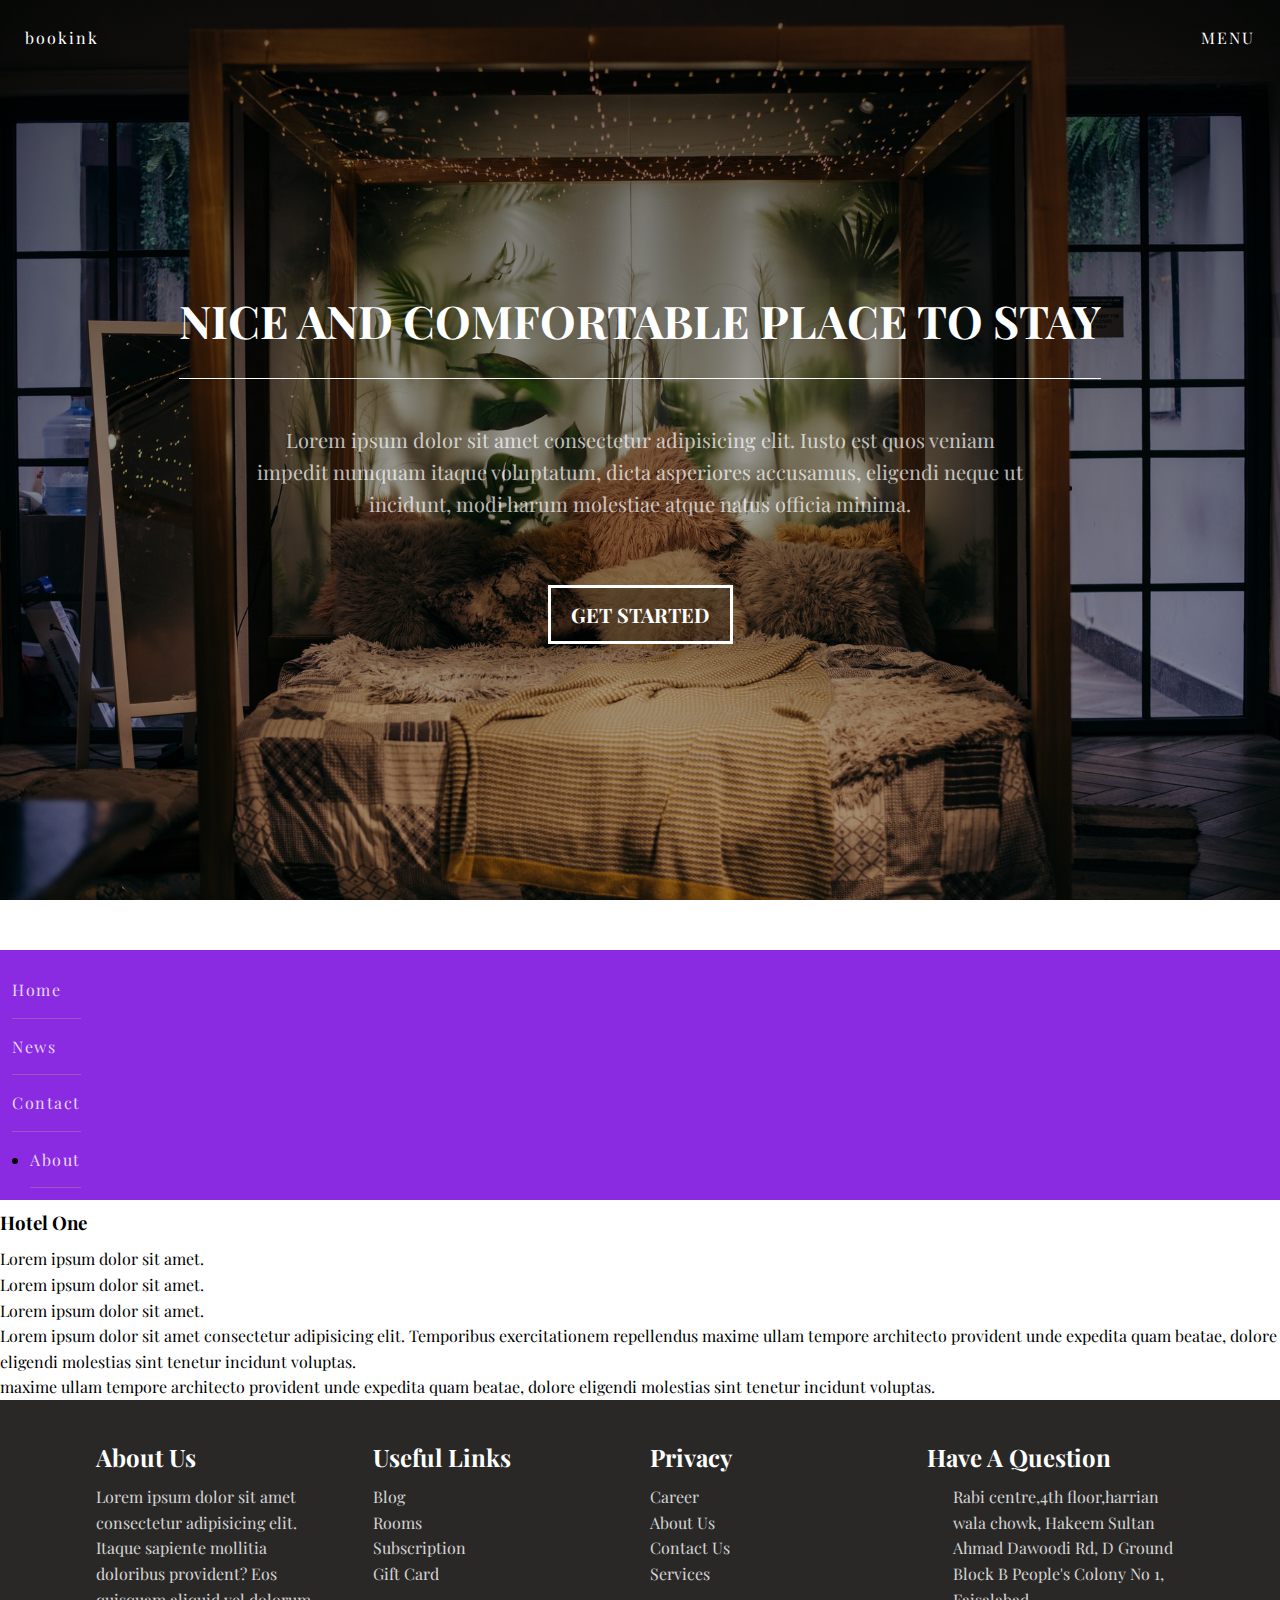
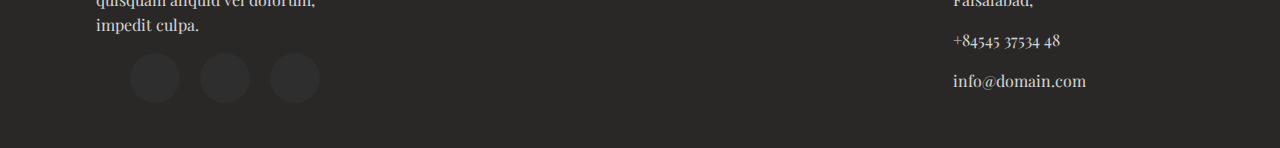
<file: index1.html>
<!DOCTYPE html>
<html lang="en">

<head>
    <meta charset="UTF-8">
    <meta http-equiv="X-UA-Compatible" content="IE=edge">
    <meta name="viewport" content="width=device-width, initial-scale=1.0">

    <link rel="stylesheet" href="web.css">
    <title>Document</title>
</head>

<body>
    <!-- header -->
    <header class="header" id="header">
        <div class="head-top">
            <div class="site-name">
                <span>bookink</span>
            </div>
            <div class="site-nav">
                <span id="nav-btn">MENU <i class="fas fa-bars"></i></span>
            </div>
        </div>

        <div class="head-bottom flex">
            <h2>NICE AND COMFORTABLE PLACE TO STAY</h2>
            <p>Lorem ipsum dolor sit amet consectetur adipisicing elit. Iusto est quos veniam impedit numquam itaque
                voluptatum, dicta asperiores accusamus, eligendi neque ut incidunt, modi harum molestiae atque natus
                officia minima.</p>
            <button type="button" class="head-btn">GET STARTED</button>
        </div>
    </header>
    <!-- end of header -->

    <!-- side navbar -->
    <div class="sidenav" id="sidenav">
        <span class="cancel-btn" id="cancel-btn">
            <i class="fas fa-times"></i>
        </span>

        <ul class="navbar">
            <li><a href="#header">home</a></li>
            <li><a href="#services">services</a></li>
            <li><a href="#hotels">hotels</a></li>
            <li><a href="#customers">customers</a></li>
        </ul>
        <button class="btn sign-up">sign up</button>
        <button class="btn log-in">log in</button>
    </div>
    <!-- end of side navbar -->

    <!-- fullscreen modal -->
    <div id="modal"></div>
    <!-- end of fullscreen modal -->
    <section>
        <div class="navbar">
            <nav>
                <ul>
                    <li><a href="#home">Home</a></li>
                    <li><a href="#news">News</a></li>
                    <li><a href="#contact">Contact</a></li>
                    <li style="float:right"><a class="active" href="#about">About</a></li>
                </ul>

            </nav>


        </div>

    </section>




    <section>

        <div class="div1">
            <h3>Hotel One</h3>
            <ul>
                <li>
                    <i class="fas fa-arrow-alt-circle-right"></i>
                    Lorem ipsum dolor sit amet.
                </li>
                <li>
                    <i class="fas fa-arrow-alt-circle-right"></i>
                    Lorem ipsum dolor sit amet.
                </li>
                <li>
                    <i class="fas fa-arrow-alt-circle-right"></i>
                    Lorem ipsum dolor sit amet.
                </li>
            </ul>


        </div>

        <div class="div2">

            <p>
                Lorem ipsum dolor sit amet consectetur adipisicing elit. Temporibus exercitationem repellendus
                maxime ullam tempore architecto provident unde expedita quam beatae, dolore eligendi molestias
                sint tenetur incidunt voluptas.
            </p>


        </div>

        <div class="div3">
            <p>
                maxime ullam tempore architecto provident unde expedita quam beatae, dolore eligendi molestias
                sint tenetur incidunt voluptas.
            </p>


        </div>


    </section>

   



    <!-- footer -->
    <footer class="footer">
        <div class="footer-container">
            <div>
                <h2>About Us </h2>
                <p>Lorem ipsum dolor sit amet consectetur adipisicing elit. Itaque sapiente mollitia doloribus
                    provident? Eos quisquam aliquid vel dolorum, impedit culpa.</p>
                <ul class="social-icons">
                    <li class="flex">
                        <i class="fa fa-twitter fa-2x"></i>
                    </li>
                    <li class="flex">
                        <i class="fa fa-facebook fa-2x"></i>
                    </li>
                    <li class="flex">
                        <i class="fa fa-instagram fa-2x"></i>
                    </li>
                </ul>
            </div>

            <div>
                <h2>Useful Links</h2>
                <a href="#">Blog</a>
                <a href="#">Rooms</a>
                <a href="#">Subscription</a>
                <a href="#">Gift Card</a>
            </div>

            <div>
                <h2>Privacy</h2>
                <a href="#">Career</a>
                <a href="#">About Us</a>
                <a href="#">Contact Us</a>
                <a href="#">Services</a>
            </div>

            <div>
                <h2>Have A Question</h2>
                <div class="contact-item">
                    <span>
                        <i class="fas fa-map-marker-alt"></i>
                    </span>
                    <span>
                        Rabi centre,4th floor,harrian wala chowk, Hakeem Sultan Ahmad Dawoodi Rd, D Ground Block B
                        People's Colony No 1, Faisalabad,
                    </span>
                </div>
                <div class="contact-item">
                    <span>
                        <i class="fas fa-phone-alt"></i>
                    </span>
                    <span>
                        +84545 37534 48
                    </span>
                </div>
                <div class="contact-item">
                    <span>
                        <i class="fas fa-envelope"></i>
                    </span>
                    <span>
                        info@domain.com
                    </span>
                </div>
            </div>
        </div>
    </footer>
    <!-- end of footer -->



</body>

</html>
</file>
<file: web.css>
@import url('https://fonts.googleapis.com/css2?family=Playfair+Display:wght@400;500;600;700;800;900&display=swap');



:root{
    --transition: all 0.7s ease;
    --yellow: #f9d342;
    --dark: #292826;
}
*{
    box-sizing: border-box;
    padding: 0;
    margin: 0;
    font-family: 'Playfair Display', serif;
}
html{
    scroll-behavior: smooth;
}
body{
    line-height: 1.6;
}
.btn{
    font-size: 16px;
    text-transform: uppercase;
    font-weight: 600;
    border: none;
    border-radius: 5px;
    padding: 10px;
    width: 140px;
    display: block;
    margin: 15px auto;
    cursor: pointer;
    transition: var(--transition);
}
.btn:hover{
    opacity: 0.85;
    color: white;
    background-color: black;
}
.flex{
    display: flex;
    flex-direction: column;
    justify-content: center;
    align-items: center;
}
h1, h2, h3, h4, h5, h6{
    padding: 8px 0;
}
img{
    width: 100%;
    display: block;
}
@media(max-width: 500px){
    body{
        font-size: 14px;
    }
}

/* header */
.header{
    background: linear-gradient(rgba(0, 0, 0, 0.6), rgba(0, 0, 0, 0.2)), url("images/banner-img.jpg") center/cover no-repeat;
    min-height: 100vh;
    color: #fff;
    padding: 25px;
    display: flex;
    flex-direction: column;
    align-content: stretch;
}
.head-top{
    display: flex;
    justify-content: space-between;
    align-items: center;
}
.head-top span{
    cursor: pointer;
    letter-spacing: 2px;
    transition: var(--transition);
}
.head-top span:hover{
    color: var(--yellow);
}
.head-bottom{
    flex: 1;
    text-align: center;
    width: 80vw;
    margin: 0 auto;
}
.head-bottom h2{
    padding: 22px 0;
    font-size: 45px;
    border-bottom: 1px solid #fff;
}
.head-bottom p{
    opacity: 0.7;
    font-size: 20px;
    margin: 45px auto;
    width: 60vw;
}
.head-btn{
    margin: 20px 0;
    font-size: 20px;
    font-weight: bold;
    border: 3px solid #fff;
    background: transparent;
    padding: 13px 20px;
    background: rgba(0, 0, 0, 0.3);
    color: #fff;
    cursor: pointer;
    transition: var(--transition);
}
.head-btn:hover{
    background: transparent;
}
@media(max-width: 500px){
    .head-btn{
        font-size: 17px;
    }
    .head-bottom h2{
        font-size: 28px;
    }
    .head-bottom p{
        font-size: 17px;
        margin: 20px auto;
    }
}

/* side nav */
.sidenav{
    background: var(--dark);
    color: #fff;
    position: fixed;
    top: 0;
    bottom: 0;
    right: -100%;
    width: 300px;
    padding: 20px;
    transition: var(--transition);
    z-index: 10;
}

/********/
.sidenav.show{
    right: 0;
}
/*************/
.cancel-btn{
    position: absolute;
    right: 25px;
    font-size: 22px;
    cursor: pointer;
    transition: var(--transition);
}
.cancel-btn:hover{
    opacity: 0.7;
}
.navbar{
    margin-top: 50px;
    list-style: none;
    padding: 12px;
    background-color: blueviolet;
    
    display: flex;
}
.navbar li a{
    color: #fff;
    text-transform: capitalize;
    text-decoration: none;
    padding: 15px 0;
    display: block;
    border-bottom: 0.5px solid rgba(249, 211, 66, 0.3);
    opacity: 0.8;
    letter-spacing: 1.5px;
    transition: var(--transition);
}
.navbar li a:hover{
    padding-left: 12px;
}
.sign-up, .log-in{
    background: var(--yellow);
    color: #fff;
}
@media(max-width: 400px){
    .sidenav{
        width: 100vw;
    }
}

/** title */
.title{
    text-transform: uppercase;
    letter-spacing: 3px;
    font-size: 30px;
    color: var(--yellow);
    border-bottom: 5px solid var(--dark);
    width: 235px;
    margin: 15px 0;
}

.sec-width{
    width: 85vw;
    margin: 0 auto!important;
}

/* service */
.services{
    margin: 40px 0;
}
.service{
    display: flex;
    margin: 30px 0;
}
.service-icon{
    flex: 30%;
    align-self: flex-start;
    font-size: 48px;
    color: #252525;
}
.service-content{
    padding-left: 20px;
}
.service-content h2{
    opacity: 0.7;
}
.service-content button{
    margin-left: 0;
    margin-right: 0;
    background: var(--yellow);
    color: #fff;
}
@media(min-width: 992px){
    .services-container{
        display: grid;
        grid-template-columns: repeat(2, 1fr);
        grid-column-gap: 30px;
    }
    .title h2{
        font-size: 10px!important;
    }
}
@media(max-width: 500px){
    .title h2{
        font-size: 24px;
    }
}

/* booking form */
.book{
    background: linear-gradient(rgba(0, 0, 0, 0.85), rgba(0, 0, 0, 0.85)), url("images/banner-img.jpg") center/cover no-repeat;
    color: #fff;
    padding: 40px 60px;
}
.book-form{
    display: grid;
}
.form-item{
    display: flex;
    flex-direction: column;
    justify-content: center;
}
.book-form input[type = "submit"]{
    margin: 18px 0 0 0;
    background: var(--dark);
    color: #fff;
    border: 1px solid #fff;
}
.book-form label, .book-form input{
    width: 100%;
}
.book-form label{
    font-weight: 600;
    word-spacing: 5px;
    padding-bottom: 8px;
}
.book-form input:not(.btn){
    margin: 4px 0 16px 0;
    padding: 12px 15px;
    border-radius: 5px;
    font-size: 17px;
    border: none;
}
.book-form input:focus{
    outline: 0;
    box-shadow: 0 0 7px rgba(0, 0, 0, 0.4);
}
@media(min-width: 768px){
    .book-form{
        grid-template-columns: repeat(2, 1fr);
        grid-gap: 24px;
    }
}
@media(min-width: 1170px){
    .book-form{
        grid-template-columns: repeat(3, 1fr);
    }
}
@media(min-width: 1370px){
    .book-form{
        grid-template-columns: 2fr 2fr 1fr 1fr 1fr 2fr;
    }
    .book{
        height: 40vh;
        display: grid;
    }
}
@media(max-width: 500px){
    .book{
        padding-left: 20px;
        padding-right: 20px;
    }
}

/* room */

.rooms{
    margin: 40px 0;
}
.room{
    margin: 45px 0;
    padding-bottom: 25px;
    background: var(--dark);
    color: #fff;
}
.room-text{
    padding: 5px 20px;
}
.room-text h3{
    font-size: 24px;
}
.room-text ul{
    list-style-type: none;
    margin: 15px 0;
}
.room-text ul li{
    padding: 7px 0;
}
.room-text ul li i{
    color: var(--yellow);
    margin-right: 10px;
}
.rate{
    opacity: 0.8;
}
.rate span{
    font-size: 40px;
    font-weight: 900;
    color: var(--yellow);
}
.room-image{
    overflow: hidden;
}
.room-image img{
    transition: var(--transition);
}
.room-image:hover img{
    transform: scale(1.1);
}
@media (min-width: 900px){
    .rooms-container{
        display: flex;
        flex-wrap: wrap;
    }
    .room{
        flex: 0 0 calc(50% - 20px);
        margin: 10px;
    }
}
@media(min-width: 1370px){
    .rooms-container{
        flex-direction: column;
    }
    .room{
        display: flex;
        padding-bottom: 0;
        margin: 5px 0;
    }
    .room-image{
        flex: 1;
    }
    .room-image img{
        height: 100%;
    }
    .room-text{
        flex: 1;
    }
    .room:nth-child(even){
        flex-direction: row-reverse;
    }
}

/* customers */

.customers{
    margin-top: 40px;
    padding: 40px 0;
    background: linear-gradient(rgba(0, 0, 0, 0.5), rgba(0, 0, 0, 0.5)), url("images/customer-banner.jpg") center/cover no-repeat fixed;
}
.customer{
    background: #fff;
    padding: 35px;
    text-align: center;
    margin: 24px 0;
    box-shadow: 0px 0px 5px rgba(0, 0, 0, 0.75);
    cursor: pointer;
    transition: var(--transition);
}
.rating{
    margin: 10px 0;
    color: var(--yellow);
}
.customer h3{
    font-size: 25px;
}
.customer p{
    opacity: 0.7;
    line-height: 1.8;
    width: 60%;
    margin: 0 auto;
}
.customer img{
    width: 170px;
    height: 170px;
    border-radius: 50%;
    margin: 25px auto;
}
.customer span{
    font-weight: 700;
    opacity: 0.7;
}
.customer:hover{
    transform: translateY(-18px);
}
@media(min-width: 992px){
    .customers-container{
        display: grid;
        grid-template-columns: repeat(2, 1fr);
        grid-gap: 30px;
    }
}
@media(min-width: 1370px){
    .customers-container{
        display: grid;
        grid-template-columns: repeat(3, 1fr);
    }
}
@media(max-width: 500px){
    .customer p{
        width: 100%;
    }
    .customer img{
        width: 100px;
        height: 100px;
    }
}

/* footer */
.footer{
    background: var(--dark);
    color: #fff;
    text-align: center;
}
.footer-container{
    width: 85vw;
    margin: 0 auto;
    padding: 30px 0;
}
.footer-container p, .footer-container a, .footer-container span{
    opacity: 0.8;
}
.footer a{
    display: block;
    color: #fff;
    text-decoration: none;
}
.social-icons{
    list-style: none;
    display: flex;
    justify-content: center;
    padding: 15px 0;
}
.social-icons li{
    margin: 0 10px;
    width: 50px;
    height: 50px;
    background: #2e2e2e;
    border-radius: 50%;
    transition: var(--transition);
    cursor: pointer;
}
.social-icons li:hover{
    background: #fff;
    color: #2e2e2e;
}
.contact-item span{
    display: block;
}
@media(min-width: 900px){
    .footer-container{
        display: grid;
        grid-template-columns: repeat(2, 1fr);
        grid-gap: 20px;
    }
}
@media(min-width: 1170px){
    .footer{
        text-align: left;
    }
    .footer-container{
        grid-template-columns: repeat(4, 1fr);
    }
    .footer-container div:nth-child(1) p{
        padding-right: 20px;
    }
    .contact-item{
        display: grid;
        grid-template-columns: 10% 90%;
        margin-bottom: 15px;
        align-items: center;
    }
}

.showModal{
    position: fixed;
    background: transparent;
    top: 0;
    right: 0;
    bottom: 0;
    left: 0;
    z-index: 5;
}
</file>
